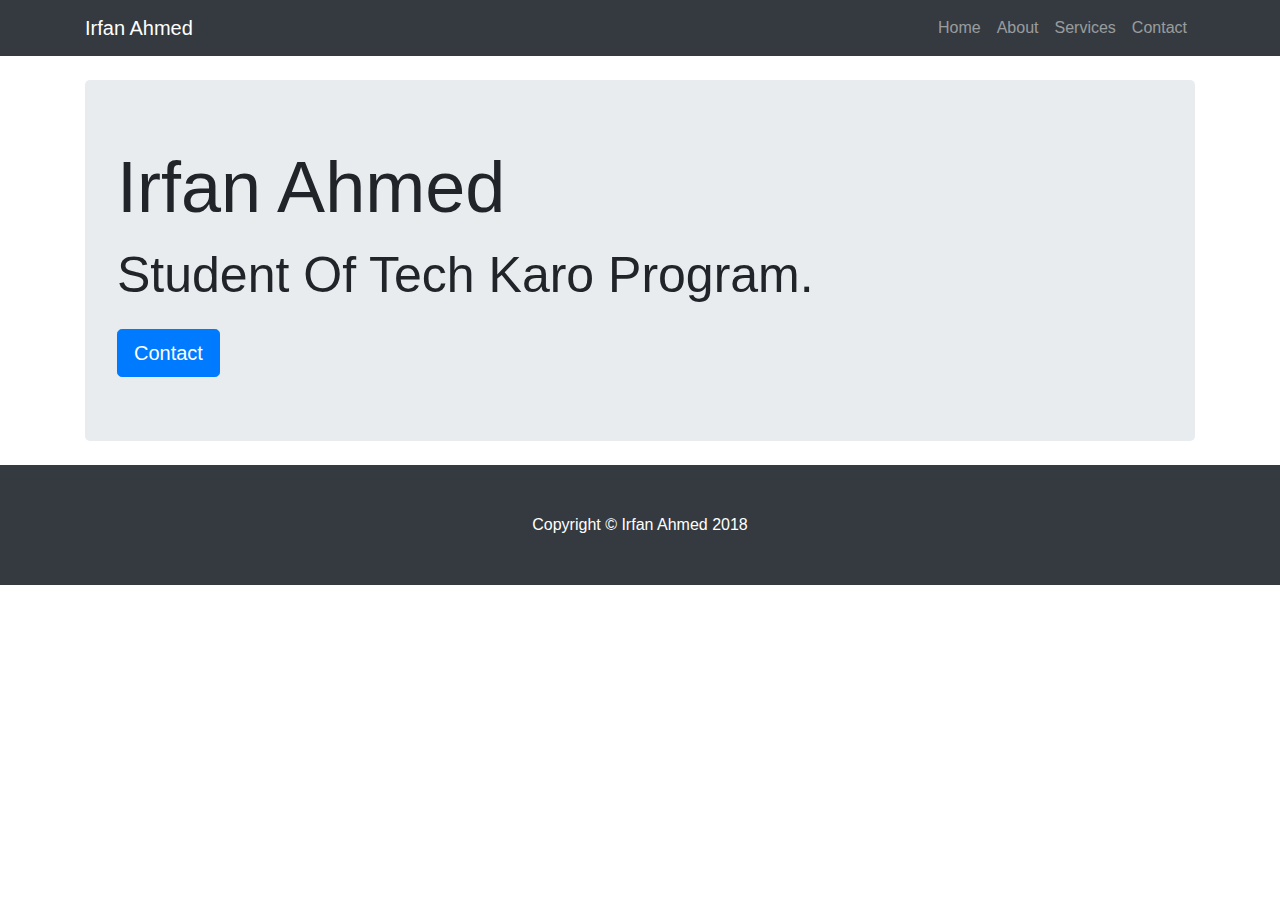
<file: about.html>
<!DOCTYPE html>
<html lang="en">

  <head>

    <meta charset="utf-8">
    <meta name="viewport" content="width=device-width, initial-scale=1, shrink-to-fit=no">
    <meta name="description" content="">
    <meta name="author" content="">

    <title>Web Portfolio | Irfan Ahmed</title>

    <!-- Bootstrap core CSS -->
    <link href="vendor/bootstrap/css/bootstrap.min.css" rel="stylesheet">

    <!-- Custom styles for this template -->
    <link href="css/1-col-portfolio.css" rel="stylesheet">

    <!-- Important Changes -->
    <link rel="stylesheet" type="text/css" href="style.css">
  
  </head>

  <body>

    <!-- Navigation -->
    <nav class="navbar navbar-expand-lg navbar-dark bg-dark fixed-top">
      <div class="container">
        <a class="navbar-brand" href="index.html">Irfan Ahmed</a>
        <button class="navbar-toggler" type="button" data-toggle="collapse" data-target="#navbarResponsive" aria-controls="navbarResponsive" aria-expanded="false" aria-label="Toggle navigation">
          <span class="navbar-toggler-icon"></span>
        </button>
        <div class="collapse navbar-collapse" id="navbarResponsive">
          <ul class="navbar-nav ml-auto">
            <li class="nav-item active">
              <a class="nav-link" href="index.html">Home
                <span class="sr-only">(current)</span>
              </a>
            </li>
            <li class="nav-item">
              <a class="nav-link" href="about.html">About</a>
            </li>
            <li class="nav-item">
              <a class="nav-link" href="services.html">Services</a>
            </li>
            <li class="nav-item">
              <a class="nav-link" href="contact.html">Contact</a>
            </li>
          </ul>
        </div>
      </div>
    </nav>


      <!-- Page Content -->
    <div class="container">

      <!-- Jumbotron Header -->
      <header class="jumbotron my-4">
        <h1 class="display-3">Irfan Ahmed</h1>
        <p class="lead" style="font-size: 50px;">
          Student Of Tech Karo Program.
        </p>
        <a href="contact.html" class="btn btn-primary btn-lg">Contact</a>
      </header>


    </div>
     

    <!-- Footer -->
    <footer class="py-5 bg-dark">
      <div class="container">
        <p class="m-0 text-center text-white">Copyright &copy; Irfan Ahmed 2018</p>
      </div>
      <!-- /.container -->
    </footer>

    <!-- Bootstrap core JavaScript -->
    <script src="vendor/jquery/jquery.min.js"></script>
    <script src="vendor/bootstrap/js/bootstrap.bundle.min.js"></script>

  </body>

</html>
</file>
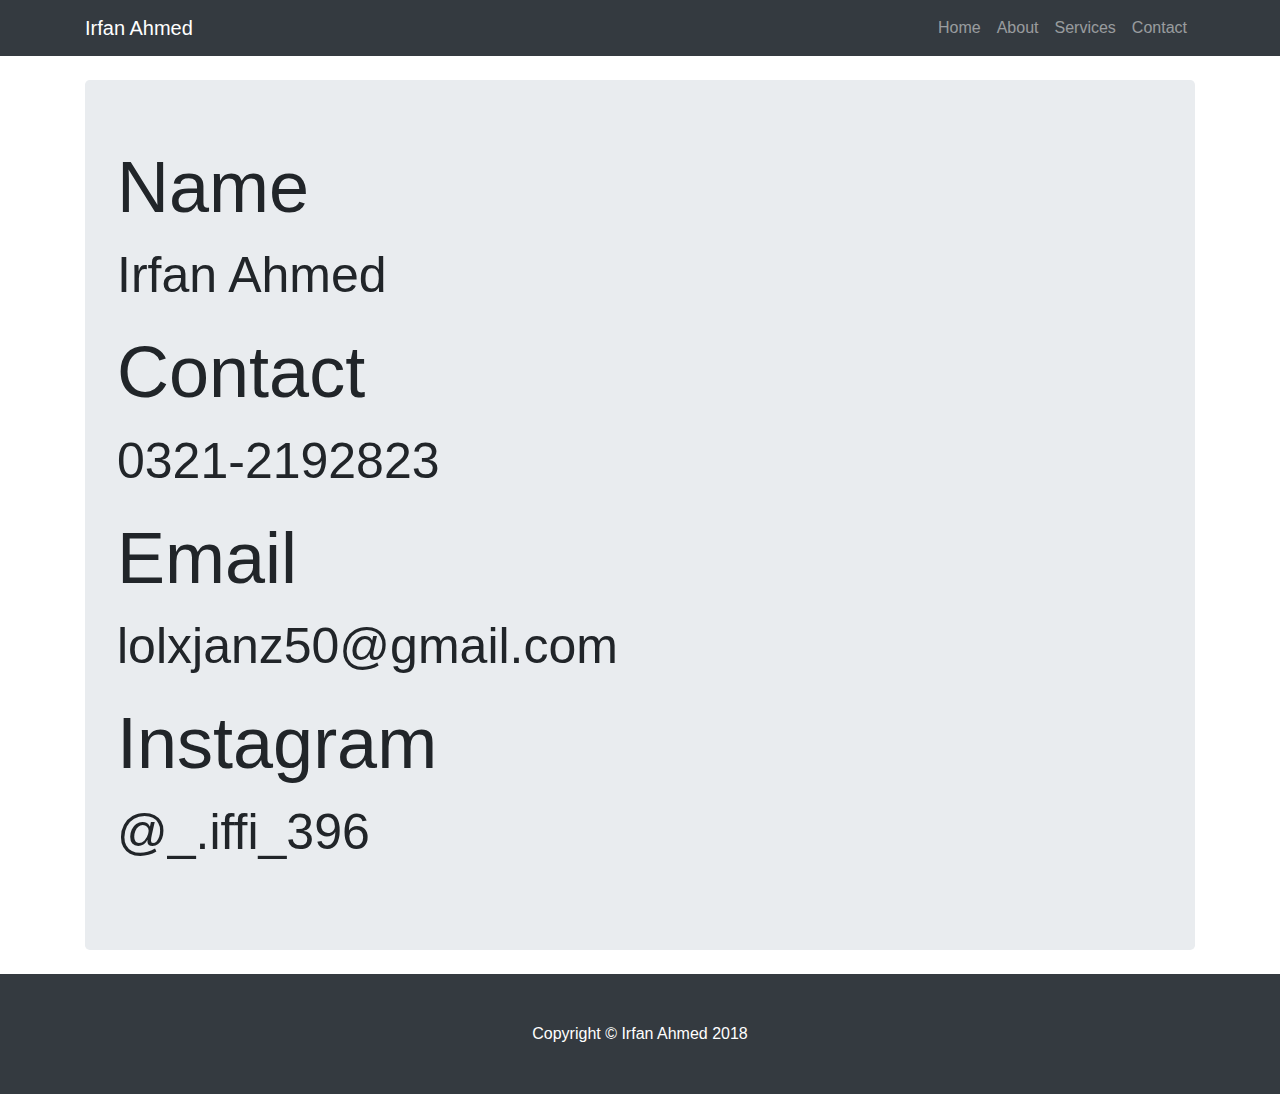
<file: contact.html>
<!DOCTYPE html>
<html lang="en">

  <head>

    <meta charset="utf-8">
    <meta name="viewport" content="width=device-width, initial-scale=1, shrink-to-fit=no">
    <meta name="description" content="">
    <meta name="author" content="">

    <title>Web Portfolio | Irfan Ahmed</title>

    <!-- Bootstrap core CSS -->
    <link href="vendor/bootstrap/css/bootstrap.min.css" rel="stylesheet">

    <!-- Custom styles for this template -->
    <link href="css/1-col-portfolio.css" rel="stylesheet">

    <!-- Important Changes -->
    <link rel="stylesheet" type="text/css" href="style.css">
  
  </head>

  <body>

    <!-- Navigation -->
    <nav class="navbar navbar-expand-lg navbar-dark bg-dark fixed-top">
      <div class="container">
        <a class="navbar-brand" href="index.html">Irfan Ahmed</a>
        <button class="navbar-toggler" type="button" data-toggle="collapse" data-target="#navbarResponsive" aria-controls="navbarResponsive" aria-expanded="false" aria-label="Toggle navigation">
          <span class="navbar-toggler-icon"></span>
        </button>
        <div class="collapse navbar-collapse" id="navbarResponsive">
          <ul class="navbar-nav ml-auto">
            <li class="nav-item active">
              <a class="nav-link" href="index.html">Home
                <span class="sr-only">(current)</span>
              </a>
            </li>
            <li class="nav-item">
              <a class="nav-link" href="about.html">About</a>
            </li>
            <li class="nav-item">
              <a class="nav-link" href="services.html">Services</a>
            </li>
            <li class="nav-item">
              <a class="nav-link" href="contact.html">Contact</a>
            </li>
          </ul>
        </div>
      </div>
    </nav>

    <!-- Page Content -->
    <div class="container">
       
       <!-- Jumbotron Header -->
      <header class="jumbotron my-4">
        <h1 class="display-3">Name</h1>
        <p class="lead" style="font-size: 50px;">
           Irfan Ahmed
        </p>
        <h1 class="display-3">Contact</h1>
        <p class="lead" style="font-size: 50px;">
           0321-2192823
        </p>
        <h1 class="display-3">Email</h1>
        <p class="lead" style="font-size: 50px;">
           lolxjanz50@gmail.com
        </p>
        <h1 class="display-3">Instagram</h1>
        <p class="lead" style="font-size: 50px;">
           @_.iffi_396
        </p>
      </header>     

    </div>
    <!-- /.container -->

    <!-- Footer -->
    <footer class="py-5 bg-dark">
      <div class="container">
        <p class="m-0 text-center text-white">Copyright &copy; Irfan Ahmed 2018</p>
      </div>
      <!-- /.container -->
    </footer>

    <!-- Bootstrap core JavaScript -->
    <script src="vendor/jquery/jquery.min.js"></script>
    <script src="vendor/bootstrap/js/bootstrap.bundle.min.js"></script>

  </body>

</html>
</file>
<file: style.css>
.nav-link {
	color:rgba(255,255,255,.5) !important;
}
.nav-link:hover {
	background-color: #4CAF50 !important;
	padding: 10px;
}
</file>
<file: css/1-col-portfolio.css>
/*!
 * Start Bootstrap - 1 Col Portfolio (https://startbootstrap.com/template-overviews/1-col-portfolio)
 * Copyright 2013-2018 Start Bootstrap
 * Licensed under MIT (https://github.com/BlackrockDigital/startbootstrap-1-col-portfolio/blob/master/LICENSE)
 */

body {
  padding-top: 54px;
}

@media (min-width: 992px) {
  body {
    padding-top: 56px;
  }
}

.pagination {
  margin-bottom: 15px;
}
</file>
